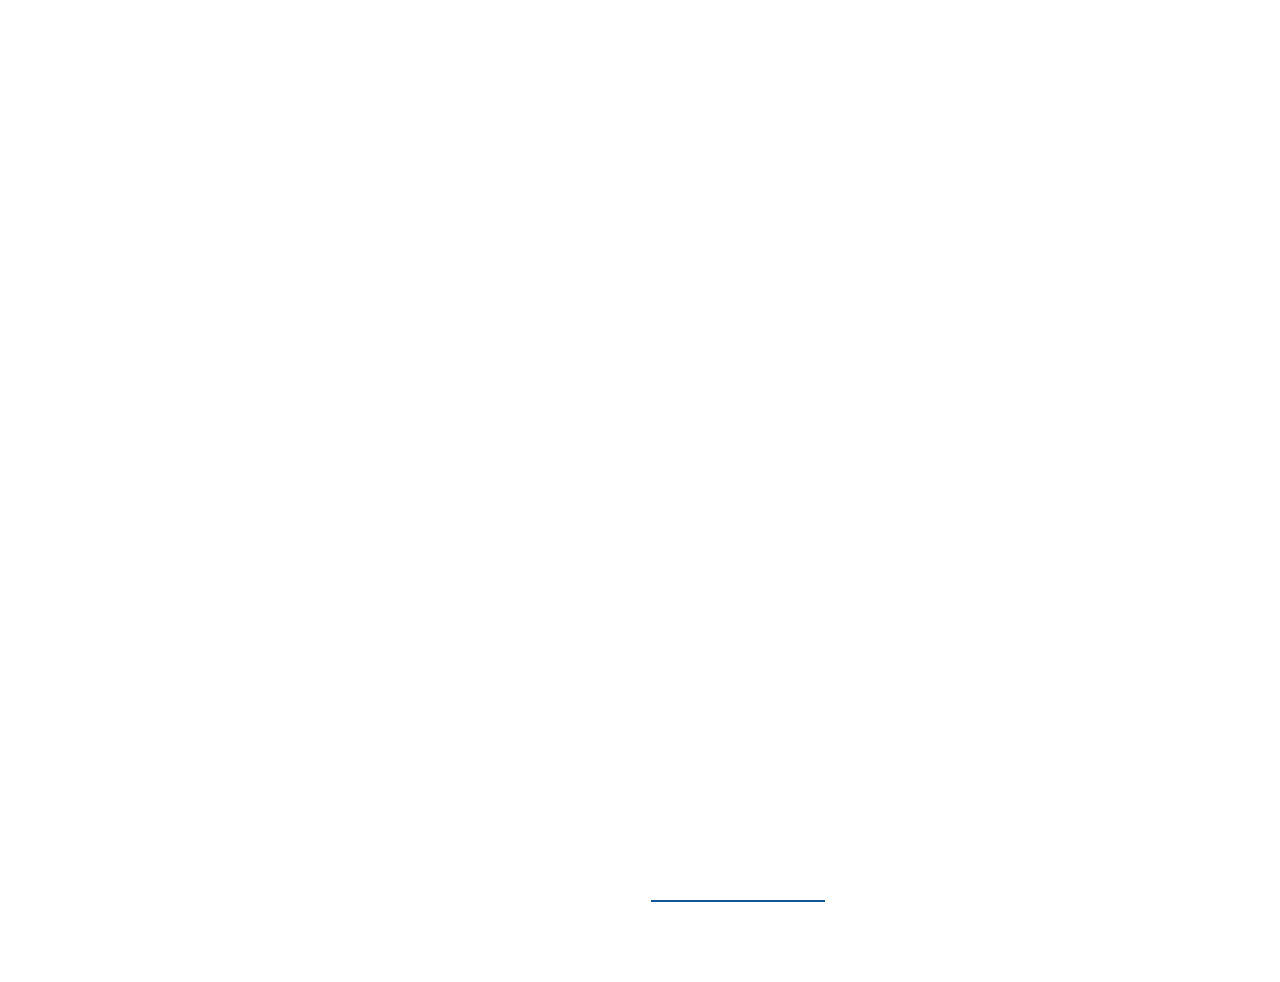
<file: Project.html>
<!DOCTYPE html>
<html lang="en">
  <head>
    <meta charset="utf-8" />
    <meta http-equiv="X-UA-Compatible" content="IE=edge" />
    <meta name="viewport" content="width=device-width, initial-scale=1" />
    <title>Faheem - Side Projects</title>

    <!-- CSS -->
    <link
      rel="stylesheet"
      href="http://fonts.googleapis.com/css?family=Lato:400,700"
    />
    <link rel="stylesheet" href="assets/bootstrap/css/bootstrap.min.css" />
    <link
      rel="stylesheet"
      href="assets/font-awesome/css/font-awesome.min.css"
    />
    <link rel="stylesheet" href="assets/css/animate.css" />
    <link rel="stylesheet" href="assets/css/magnific-popup.css" />
    <link rel="stylesheet" href="assets/css/form-elements.css" />
    <link rel="stylesheet" href="assets/css/style.css" />
    <link rel="stylesheet" href="assets/css/media-queries.css" />

    <!-- HTML5 Shim and Respond.js IE8 support of HTML5 elements and media queries -->
    <!-- WARNING: Respond.js doesn't work if you view the page via file:// -->
    <!--[if lt IE 9]>
      <script src="https://oss.maxcdn.com/libs/html5shiv/3.7.0/html5shiv.js"></script>
      <script src="https://oss.maxcdn.com/libs/respond.js/1.4.2/respond.min.js"></script>
    <![endif]-->

    <!-- Favicon and touch icons -->
    <link rel="shortcut icon" href="assets/ico/favicon.png" />
    <link
      rel="apple-touch-icon-precomposed"
      sizes="144x144"
      href="assets/ico/apple-touch-icon-144-precomposed.png"
    />
    <link
      rel="apple-touch-icon-precomposed"
      sizes="114x114"
      href="assets/ico/apple-touch-icon-114-precomposed.png"
    />
    <link
      rel="apple-touch-icon-precomposed"
      sizes="72x72"
      href="assets/ico/apple-touch-icon-72-precomposed.png"
    />
    <link
      rel="apple-touch-icon-precomposed"
      href="assets/ico/apple-touch-icon-57-precomposed.png"
    />
  </head>

  <body>
    <!-- Loader -->
    <div class="loader">
      <div class="loader-img"></div>
    </div>

    <!-- The team -->
    <div class="team-container section-container">
      <div class="container">
        <div class="row">
          <div class="col-sm-12 team section-description wow fadeIn">
            <h2>Free Time Projects</h2>
            <div class="divider-1 wow fadeInUp"><span></span></div>
            <p>
              In my free time, I develop small software applications. It's a
              creative and satisfying outlet that keeps me engaged and
              motivated.
            </p>
          </div>
        </div>
        <div class="row">
          <div class="col-sm-4 team-box wow fadeInUp">
            <div class="team-photo">
              <img
                src="assets/img/about/12.png"
                alt=""
                data-at2x="assets/img/about/12.png"
              />
            </div>
            <h3>Daily Todo App for macOs</h3>
            <p>
              Stay Organized, Boost Productivity! Welcome to our DailyTodo app -
              your all-in-one solution for managing tasks, setting reminders,
              and tracking your progress. Simplify your day with an intuitive
              interface, prioritization tools, and timely notifications,
              ensuring you never miss a beat. Stay on top of your commitments
              and achieve your goals effortlessly with DailyTodo!.
            </p>
            <div class="team-social">
              <button
                onclick="location.href='/Daily-Todo.zip'"
                style="
                  background-color: rgb(18, 85, 152);
                  border: none;
                  color: white;
                  padding: 12px 30px;
                  cursor: pointer;
                  font-size: 20px;
                  margin-top: 21px;
                "
              >
                <i class="fa fa-download"></i> Download
              </button>
            </div>
          </div>
          <div class="col-sm-1 team-box wow fadeInUp"></div>
          <div class="col-sm-4 team-box wow fadeInUp">
            <div class="team-photo">
              <img
                src="assets/img/about/12.png"
                alt=""
                data-at2x="assets/img/about/pl.jpg"
              />
            </div>
            <h3>🌌 Pluto Theme for Visual Studio Code</h3>
            <p>
              Introducing "Plutolit," a stunning theme designed to transport you
              into a world of mesmerizing colors and a cosmic coding experience.
              Embrace the elegance and power of the cosmos as you dive into your
              code with this captivating and free theme for Visual Studio Code.
              Please try and let me know the feedback.
            </p>
            <div class="team-social">
              <button
                onclick="location.href='https://marketplace.visualstudio.com/items?itemName=MuhammedFaheem.pluto-theme'"
                style="
                  background-color: rgb(18, 85, 152);
                  border: none;
                  color: white;
                  padding: 12px 30px;
                  cursor: pointer;
                  font-size: 20px;
                  margin-top: 21px;
                "
              >
                <i class="fa fa-download"></i> Download
              </button>
            </div>
          </div>
        </div>
      </div>
    </div>
    <!-- Javascript -->
    <script src="assets/js/jquery-1.11.1.min.js"></script>
    <script src="assets/bootstrap/js/bootstrap.min.js"></script>
    <script src="assets/js/jquery.backstretch.min.js"></script>
    <script src="assets/js/wow.min.js"></script>
    <script src="assets/js/retina-1.1.0.min.js"></script>
    <script src="assets/js/jquery.magnific-popup.min.js"></script>
    <script src="assets/js/masonry.pkgd.min.js"></script>
    <script src="assets/js/scripts.js"></script>

    <!--[if lt IE 10]>
      <script src="assets/js/placeholder.js"></script>
    <![endif]-->
  </body>
</html>
</file>
<file: assets/css/form-elements.css>
input[type="text"], 
textarea {
    margin: 0;
    padding: 14px 10px;
    vertical-align: middle;
    background: none;
    border: 1px solid #ddd;
    font-family: 'Lato', sans-serif;
    font-size: 22px;
    font-weight: 400;
    color: #ccc;
    -moz-border-radius: 6px;
    -webkit-border-radius: 6px;
    border-radius: 6px;
    -moz-box-shadow: none;
    -webkit-box-shadow: none;
    box-shadow: none;
    -o-transition: all .3s;
    -moz-transition: all .3s;
    -webkit-transition: all .3s;
    -ms-transition: all .3s;
    transition: all .3s;
}

input[type="text"]:focus, 
textarea:focus {
	outline: 0;
    border: 1px solid #8ec1cd;
    -moz-box-shadow: none;
    -webkit-box-shadow: none;
    box-shadow: none;
}

input[type="text"]:-moz-placeholder, textarea:-moz-placeholder { color: #ccc; }
input[type="text"]:-ms-input-placeholder, textarea:-ms-input-placeholder { color: #ccc; }
input[type="text"]::-webkit-input-placeholder, textarea::-webkit-input-placeholder { color: #ccc; }


button.btn {
	height: 52px;
    margin: 0;
    padding: 0 20px;
    vertical-align: middle;
    background: #8ec1cd;
    border: 0;
    font-family: 'Lato', sans-serif;
    font-size: 22px;
    font-weight: 400;
    line-height: 52px;
    color: #fff;
    -moz-border-radius: 6px;
    -webkit-border-radius: 6px;
    border-radius: 6px;
    text-shadow: none;
    -moz-box-shadow: none;
    -webkit-box-shadow: none;
    box-shadow: none;
    -o-transition: all .3s;
    -moz-transition: all .3s;
    -webkit-transition: all .3s;
    -ms-transition: all .3s;
    transition: all .3s;
}

button.btn:hover {
    opacity: 0.6;
    color: #fff;
    -o-transition: all .3s;
    -moz-transition: all .3s;
    -webkit-transition: all .3s;
    -ms-transition: all .3s;
    transition: all .3s;
}

button.btn:active {
	outline: 0;
    opacity: 0.6;
    color: #fff;
    -moz-box-shadow: none;
    -webkit-box-shadow: none;
    box-shadow: none;
}

button.btn:focus {
	outline: 0;
	opacity: 0.6;
	background: #8ec1cd;
	color: #fff;
}

.btn:focus, .btn:active:focus, .btn.active:focus {
	outline: 0;
	opacity: 0.6;
	background: #8ec1cd;
	color: #fff;
}
</file>
<file: assets/css/style.css>
body {
	background: #fff;
    font-family: 'Lato', sans-serif;
    font-weight: 400;
    color: #888;
    text-align: center;
}

strong { font-weight: 700; }

a, a:hover, a:focus {
	color: #8ec1cd;
	text-decoration: none;
    -o-transition: all .3s; -moz-transition: all .3s; -webkit-transition: all .3s; -ms-transition: all .3s; transition: all .3s;
}

h1, h2 {
	margin-top: 10px;
	font-size: 42px;
    font-weight: 700;
    color: #666;
    line-height: 54px;
}

h3 {
	font-size: 30px;
    font-weight: 700;
    color: #666;
    line-height: 34px;
}

img { max-width: 100%; }

::-moz-selection { background: #8ec1cd; color: #fff; text-shadow: none; }
::selection { background: #8ec1cd; color: #fff; text-shadow: none; }


/***** Loader *****/

.loader {
	position: fixed;
	top: 0;
	left: 0;
	right: 0;
	bottom: 0;
	width: 100%;
	height: 100%;
	background: #fff;
	overflow: hidden !important;
	z-index: 99999;
}

.loader-img {
	position: absolute;
	left: 50%;
	top: 50%;
	margin: -30px 0 0 -30px;
	width: 60px;
	height: 60px;
	background: url(../img/loading.gif) center center no-repeat;
}


/***** General style, all sections *****/

.section-container {
    margin: 0 auto;
    padding-bottom: 60px;
}

.section-container-gray { background: #f8f8f8; }

.section-container-full-bg, 
.section-container-full-bg h1, 
.section-container-full-bg h2, 
.section-container-full-bg h3, 
.section-container-full-bg h4 { color: #fff; }

.section-description {
	margin-top: 60px;
    padding-bottom: 10px;
}

.section-description-icon {
	font-size: 56px;
    color: #ddd;
    line-height: 56px;
}

.section-description p {
    margin-top: 30px;
	padding: 0 120px;
    font-size: 18px;
    line-height: 32px;
}

.section-bottom-link {
	padding-top: 30px;
	padding-bottom: 20px;
}

.big-link-1 {
	display: inline-block;
	padding: 15px 20px;
	background: #8ec1cd;
	font-size: 22px;
    font-weight: 400;
    line-height: 22px;
    color: #fff;
    -moz-border-radius: 6px; -webkit-border-radius: 6px; border-radius: 6px;
}
.big-link-1:hover, .big-link-1:focus, .big-link-1:active { outline: 0; opacity: 0.6; color: #fff; }

.orange-text { color: #8ec1cd; }
.gray-text { color: #888; }


/***** Scroll arrows *****/

.scroll-to-top {
	font-size: 36px;
}
.scroll-to-top a { color: #ddd; }
.scroll-to-top a:hover, .scroll-to-top a:focus, .scroll-to-top a:active { outline: 0; opacity: 0.6; color: #ddd; }


/***** Dividers *****/

.divider-1 span {
	display: block;
	width: 300px;
	height: 6px;
	margin: 0 auto;
	border-top: 1px solid #ddd;
	border-bottom: 1px solid #ddd;
}

.divider-2 span {
	display: block;
	width: 300px;
	height: 1px;
	margin: 0 auto;
	border-bottom: 1px solid #fff;
	opacity: 0.5;
}


/***** Small sliders *****/

.slider-1-box { text-align: center; }

.slider-1-box img { display: none; }
.slider-1-box img.slider-1-img-active { display: inline; }

.slider-1-nav { margin-top: 30px; }

.slider-1-nav span {
	display: inline-block;
	width: 18px;
	height: 18px;
	margin: 0 7px;
	background: #ddd;
	-moz-border-radius: 12px; -webkit-border-radius: 12px; border-radius: 12px;
    cursor: pointer;
    vertical-align: middle;
}
.slider-1-nav span.slider-1-nav-item-active { background: #8ec1cd; }


/***** Top menu *****/

nav {
	display: none;
	position: fixed;
	top: 0;
	left: 0;
	width: 100%;
	z-index: 998;
	background: #8ec1cd;
	font-size: 18px;
	color: #fff;
    line-height: 32px;
    text-align: center;
}

nav a {
	display: inline-block;
	margin: 0 15px;
	padding: 10px 0;
	color: #fff;
}
nav a:hover { color: #eee; }
nav a:focus { color: #eee; outline: 0; }

.show-menu, .hide-menu {
	top: -6px;
	right: 100px;
	padding: 0 20px;
	z-index: 999;
	text-align: center;
}
.show-menu { position: fixed; }
.hide-menu { position: absolute; top: -1px; }

.show-menu a, .hide-menu a {
	display: inline-block;
	width: 46px;
	height: 48px;
	padding-top: 11px;
	background: #8ec1cd;
	font-size: 21px;
	color: #fff;
	-moz-border-radius: 4px; -webkit-border-radius: 4px; border-radius: 4px;
}
.show-menu a:hover, .hide-menu a:hover { color: #fff; }


/***** Top content *****/

.top-content {
	padding: 160px 0;
}

.top-content-text {
	width: 700px;
	margin: 0 auto;
	color: #fff;
}

.top-content-text h1, 
.top-content-text h1 a, 
.top-content-text h1 a:hover, 
.top-content-text h1 a:focus { color: #fff; text-decoration: none; }

.top-content-text p {
	opacity: 0.9;
	margin-top: 40px;
    font-size: 22px;
    line-height: 36px;
    font-style: italic;
}

.top-content-bottom-link {
	padding-top: 30px;
	padding-bottom: 7px;
}
.top-content-bottom-link .big-link-1 { background: none; border: 1px solid #fff; }


/***** What we do *****/

.what-we-do-box {
	margin-top: 30px;
}

.what-we-do-box h3 {
	padding: 10px 0;
}

.what-we-do-box p {
	font-size: 18px;
	color: #aaa;
    line-height: 32px;
}

.what-we-do-box .what-we-do-box-icon {
    width: 120px;
	height: 120px;
    margin: 0 auto;
	padding-top: 30px;
	background: #8ec1cd;
	-moz-border-radius: 65px; -webkit-border-radius: 65px; border-radius: 65px;
    font-size: 50px;
    color: #fff;
    line-height: 50px;
    text-align: center;
}

.what-we-do-box .what-we-do-box-icon i, .what-we-do-box .what-we-do-box-icon span { vertical-align: middle; }


/***** Block 1 *****/

.block-1-left {
	padding-top: 30px;
	padding-bottom: 25px;
}

.block-1-right {
	padding-top: 30px;
	padding-bottom: 20px;
	text-align: left;
}

.block-1-right h3 {
	padding: 10px 0;
}
.block-1-right h3:first-child { margin-top: 0; }

.block-1-right p {
	font-size: 18px;
	color: #aaa;
    line-height: 32px;
}

.block-1-right ul {
	padding: 0;
	list-style: none;
	font-size: 18px;
    line-height: 32px;
}

.block-1-right ul li {
	padding: 5px 0;
}


/***** Portfolio *****/

.portfolio-container {
    padding-bottom: 80px;
}

.portfolio p {
	margin-bottom: 20px;
}

.portfolio-filters {
	padding: 20px 0;
	font-size: 18px;
	color: #aaa;
    line-height: 22px;
}

.portfolio-filters a { color: #aaa; }
.portfolio-filters a:hover, .portfolio-filters a.active { color: #8ec1cd; }

.portfolio-box {
	position: relative;
	width: 255px;
	margin: 30px 15px 0 15px;
	overflow: hidden;
}

.portfolio-box img { -o-transition: all .8s; -moz-transition: all .8s; -webkit-transition: all .8s; -ms-transition: all .8s; transition: all .8s; }

.portfolio-box:hover img {
	opacity: 0.6;
	-o-transform: scale(1.25); -moz-transform: scale(1.25); -webkit-transform: scale(1.25); -ms-transform: scale(1.25); transform: scale(1.25);
}

.portfolio-box-text-container {
	position: absolute;
	bottom: -200px;
	left: 0;
	right: 0;
	width: 255px;
	-o-transition: all .6s; -moz-transition: all .6s; -webkit-transition: all .6s; -ms-transition: all .6s; transition: all .6s;
}

.portfolio-box-text {
	background: #8ec1cd;
	color: #fff;
}
.portfolio-box:hover .portfolio-box-text-container { bottom: 0; }

.portfolio-box-text p {
	margin: 0;
	padding: 15px 20px;
	font-size: 18px;
    line-height: 32px;
}
.portfolio-box-text p a { color: #fff; }
.portfolio-box-text p a:hover, .portfolio-box-text p a:focus { color: #eee; }


/***** Clients *****/

.clients-container {
	padding-bottom: 0;
}

.clients {
	padding-top: 30px;
	padding-bottom: 30px;
}

.clients a {
	display: inline-block;
	margin: 10px 20px;
}

.clients a:hover, .clients a:focus { outline: 0; opacity: 0.6; }


/***** Counters *****/

.counters-container {
	padding-top: 50px;
}

.counter-box h4 {
	font-size: 42px;
    font-weight: 700;
    line-height: 54px;
}

.counter-box p {
	font-size: 22px;
    line-height: 36px;
}


/***** Our motto *****/

.our-motto, .our-motto p {
	font-size: 22px;
    line-height: 36px;
	color: #fff;
}

.our-motto h2 { color: #fff; }
.our-motto p { font-style: italic; }
.our-motto-author { margin-top: 30px; }


/***** Testimonials *****/

.testimonials p {
	padding: 0;
}

.testimonial-single {
	display: inline-block;
}

.testimonial-single p {
	display: none;
}

.testimonial-single-image {
	display: inline-block;
	width: 58px;
	margin: 0 5px 10px 5px;
}

.testimonial-single-image img {
	width: 100%;
	opacity: 0.5;
	cursor: pointer;
    -o-transition: all .3s; -moz-transition: all .3s; -webkit-transition: all .3s; -ms-transition: all .3s; transition: all .3s;
    -moz-border-radius: 31px; -webkit-border-radius: 31px; border-radius: 31px;
}

.testimonial-active {
	padding-bottom: 20px;
}


/***** The team *****/

.team-box {
	padding-top: 30px;
	padding-bottom: 15px;
}

.team-box h3 {
	padding: 10px 0;
}

.team-box p {
	font-size: 18px;
	color: #aaa;
    line-height: 32px;
}

.team-box .team-photo {
    width: 160px;
    height: 160px;
    margin: 0 auto;
}

.team-box .team-photo img {
	width: 100%;
}

.team-box .team-social {
    margin: 5px 0;
    font-size: 31px;
}

.team-box .team-social a { margin: 0 5px; color: #ddd; }
.team-box .team-social a:hover, .team-box .team-social a:focus { color: #ddd; opacity: 0.6; }


/***** Contact us *****/

.contact-form {
	padding-top: 30px;
	padding-bottom: 20px;
}

.contact-form p {
	margin: 0;
	font-size: 18px;
    line-height: 32px;
}

.contact-form form {
	max-width: 700px;
	margin: 0 auto;
}

.contact-form form input, .contact-form form textarea {
    width: 95%;
    height: 52px;
    margin-bottom: 5px;
}

.contact-form form textarea { height: 162px; }

.contact-form form button { width: 95%; }

.contact-form form .contact-error { border-color: #8ec1cd; }


/***** Footer *****/

footer {
	padding: 25px 0 20px 0;
	text-align: right;
}

.footer-copyright {
	margin: 11px 0 0 0;
	font-size: 18px;
    line-height: 32px;
    text-align: left;
}

.footer-social a { margin: 0 8px; font-size: 39px; color: #ddd; }
.footer-social a:hover, .footer-social a:focus { color: #ddd; opacity: 0.6; }
</file>
<file: assets/css/media-queries.css>
@media (min-width: 992px) and (max-width: 1199px) {
	
	.show-menu, .hide-menu { right: 30px; }
	
	.portfolio-box, .portfolio-box-text-container { width: 205px; }
	
	.block-1-left { float: none; width: auto; }
	.block-1-right { float: none; width: auto; padding-top: 10px; text-align: center; }
	.block-1-right h3, .block-1-right p { padding-left: 120px; padding-right: 120px; }
	
}

@media (min-width: 768px) and (max-width: 991px) {

	.section-description p { padding: 0; }
	
    .portfolio-filters { padding-left: 40px; padding-right: 40px; }
    .portfolio-box, .portfolio-box-text-container { width: 210px; }
	
	.block-1-left { float: none; width: auto; }
	.block-1-right { float: none; width: auto; padding-top: 10px; text-align: center; }

}

@media (max-width: 991px) {

	.show-menu { right: 30px; }
	.hide-menu { position: static; top: auto; right: auto; z-index: auto; }
	.hide-menu a { height: 42px; padding-top: 0; }

}

@media (max-width: 767px) {
	
	.section-description p { padding: 0; }

	.top-content-text { width: auto; padding: 0 15px; }
	
	.portfolio-filters { padding-left: 15px; padding-right: 15px; }
	.portfolio-masonry { padding: 0; }
    .portfolio-box { width: 100%; margin: 30px 0 0 0; padding: 0 30px; }
    .portfolio-box:hover img { -o-transform: none; -moz-transform: none; -webkit-transform: none; -ms-transform: none; transform: none; }
	.portfolio-box-text-container { width: auto; left: 30px; right: 30px; }
	.portfolio-box-text { max-width: 540px; margin: 0 auto; }
	
	.block-1-right { padding-top: 10px; text-align: center; }
	
	footer, .footer-copyright { text-align: center; }
	.footer-copyright { padding-bottom: 15px; }

}

@media (max-width: 415px) {
	
	h1, h2 { font-size: 32px; }
	
	.show-menu { right: 10px; }
	
	.divider-1 span, .divider-2 span { width: 200px; }

}
</file>
